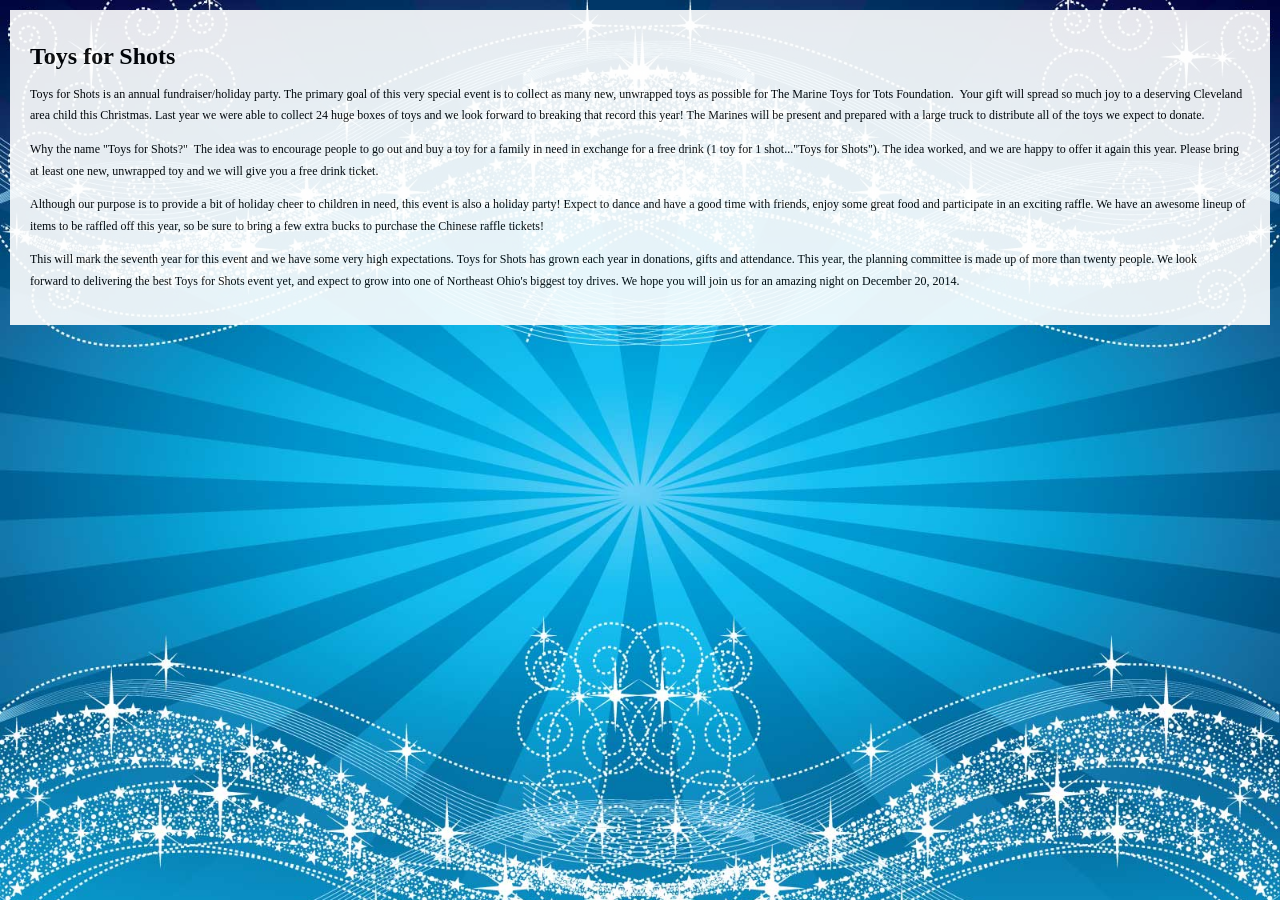
<file: 2_DevelopingWebApp/static-content/target/classes/static/index.html>
<!doctype html>
<html>
<head>
    <title>Toys for Shots</title>

    <!-- CSS -->
    <link href="css/style.css" rel="stylesheet"/>

    <!-- JavaScript -->
    <script src="js/application.js" type="application/javascript"></script>

</head>
<body>

    <div class="intro">
        <h1>Toys for Shots</h1>

        <p>Toys for Shots is an annual fundraiser/holiday party. The primary goal&nbsp;of this very special event is to collect as many new, unwrapped toys as possible&nbsp;for The Marine&nbsp;Toys for Tots Foundation. &nbsp;Your gift&nbsp;will&nbsp;spread so much joy&nbsp;to a deserving Cleveland area child this Christmas. Last year we were able to collect 24 huge boxes of toys and we look forward to breaking that record this year! The Marines will be present and prepared with a large truck&nbsp;to distribute&nbsp;all of the toys we expect to donate.</p>
        <p>Why the name&nbsp;"Toys for Shots?"&nbsp; The idea was to&nbsp;encourage people&nbsp;to go out and buy a toy for a family in need in exchange for&nbsp;a free drink&nbsp;(1 toy for 1 shot..."Toys for Shots"). The idea worked, and we are happy to offer it again this year. Please bring at least one new, unwrapped toy and we will give you a free drink ticket.</p>
        <p>Although our purpose is to provide a bit of holiday cheer&nbsp;to children in need, this event is also a holiday party! Expect to dance and have a good time with friends,&nbsp;enjoy some&nbsp;great&nbsp;food and participate in an exciting&nbsp;raffle. We have an awesome lineup of items to be raffled off this year, so be sure to bring a few extra bucks to purchase the Chinese raffle tickets!</p>
        <p>This will mark the seventh year for this event and we have some very high expectations. Toys for Shots&nbsp;has grown each year in donations, gifts and attendance. This year, the planning committee is made up of more than twenty people. We look forward&nbsp;to&nbsp;delivering&nbsp;the best Toys for Shots event yet, and expect&nbsp;to grow into one of&nbsp;Northeast Ohio's biggest toy drives. We hope you will join us for an amazing night on December 20, 2014.</p>
    </div>

</body>
</html>
</file>
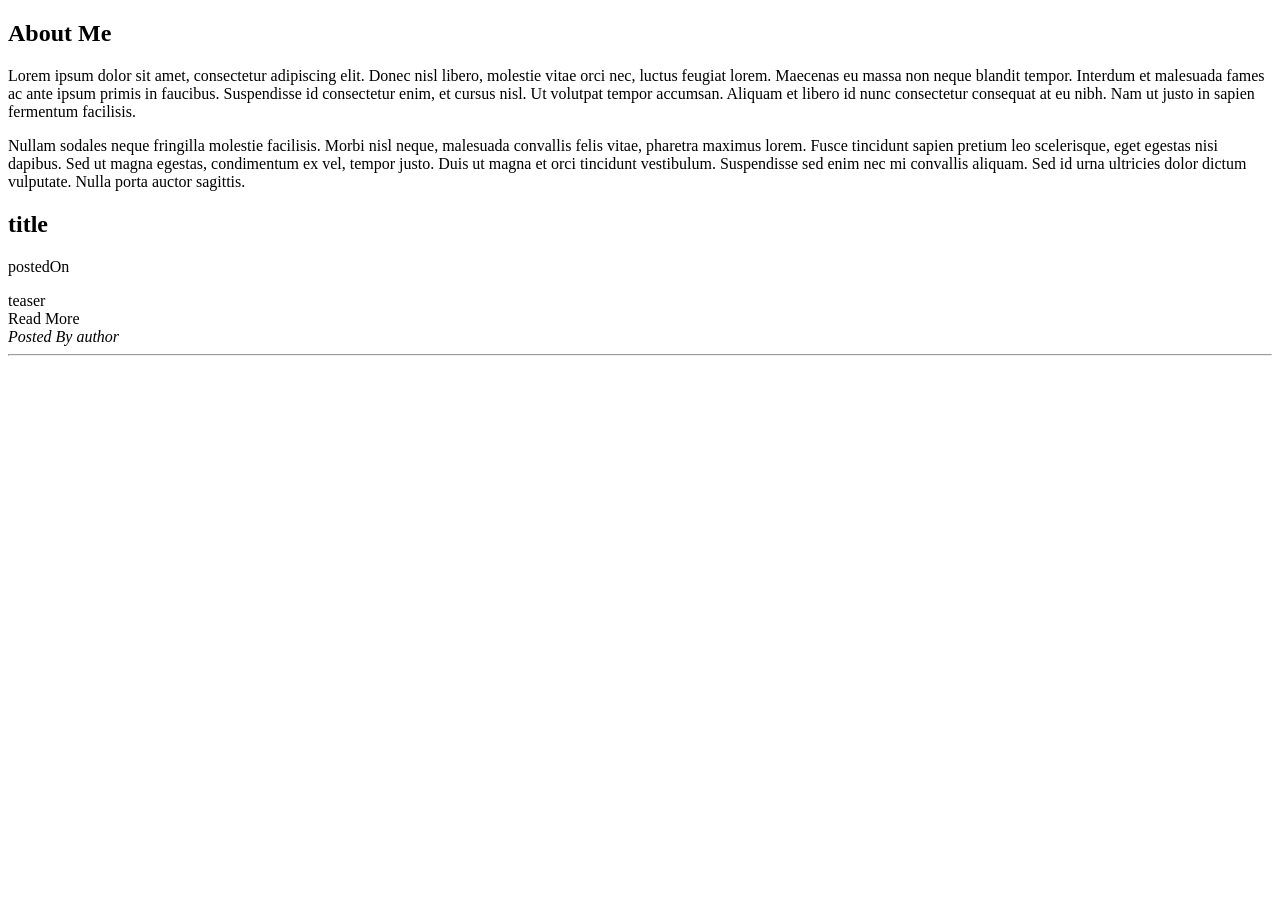
<file: 6_Crud/croud-read/target/classes/templates/index.html>
<!DOCTYPE html>
<html lang="en"
	xmlns="http://www.w3.org/1999/xhtml"
	xmlns:th="http://www.thymeleaf.org"
	layout:decorator="layouts/main">	
<head>
	<title>Blog Home Page</title>
</head>
<body>
		
	<div layout:fragment="content">
		
		<h2>About Me</h2>
		<div class="row">
			<div class="col-md-12">
 				<p>Lorem ipsum dolor sit amet, consectetur adipiscing elit. Donec nisl libero, molestie vitae orci nec, luctus feugiat lorem. Maecenas eu massa non neque blandit tempor. Interdum et malesuada fames ac ante ipsum primis in faucibus. Suspendisse id consectetur enim, et cursus nisl. Ut volutpat tempor accumsan. Aliquam et libero id nunc consectetur consequat at eu nibh. Nam ut justo in sapien fermentum facilisis.</p>
				<p>Nullam sodales neque fringilla molestie facilisis. Morbi nisl neque, malesuada convallis felis vitae, pharetra maximus lorem. Fusce tincidunt sapien pretium leo scelerisque, eget egestas nisi dapibus. Sed ut magna egestas, condimentum ex vel, tempor justo. Duis ut magna et orci tincidunt vestibulum. Suspendisse sed enim nec mi convallis aliquam. Sed id urna ultricies dolor dictum vulputate. Nulla porta auctor sagittis.</p>
			</div>
		</div>
	    
	    <article>
			<header>
				<h2 th:text="${post.title}">title</h2>
				<p th:text="${#calendars.format(post.postedOn, 'M/dd/yyyy hh:mm:ss a')}">postedOn</p>
			</header>
			<section th:utext="${post.teaser}">
				teaser
			</section>
			<footer>
				<a th:href="|@{/posts/view/}${post.slug}|">Read More</a>
				<address>
					Posted By <a th:href="|mailto:${post.author.email}|"> <span th:text="|${post.author.firstName} ${post.author.lastName}|">author</span></a>
				</address>
			</footer>
			<hr/>
		</article>
		
	</div>
		
</body>
</html>
</file>
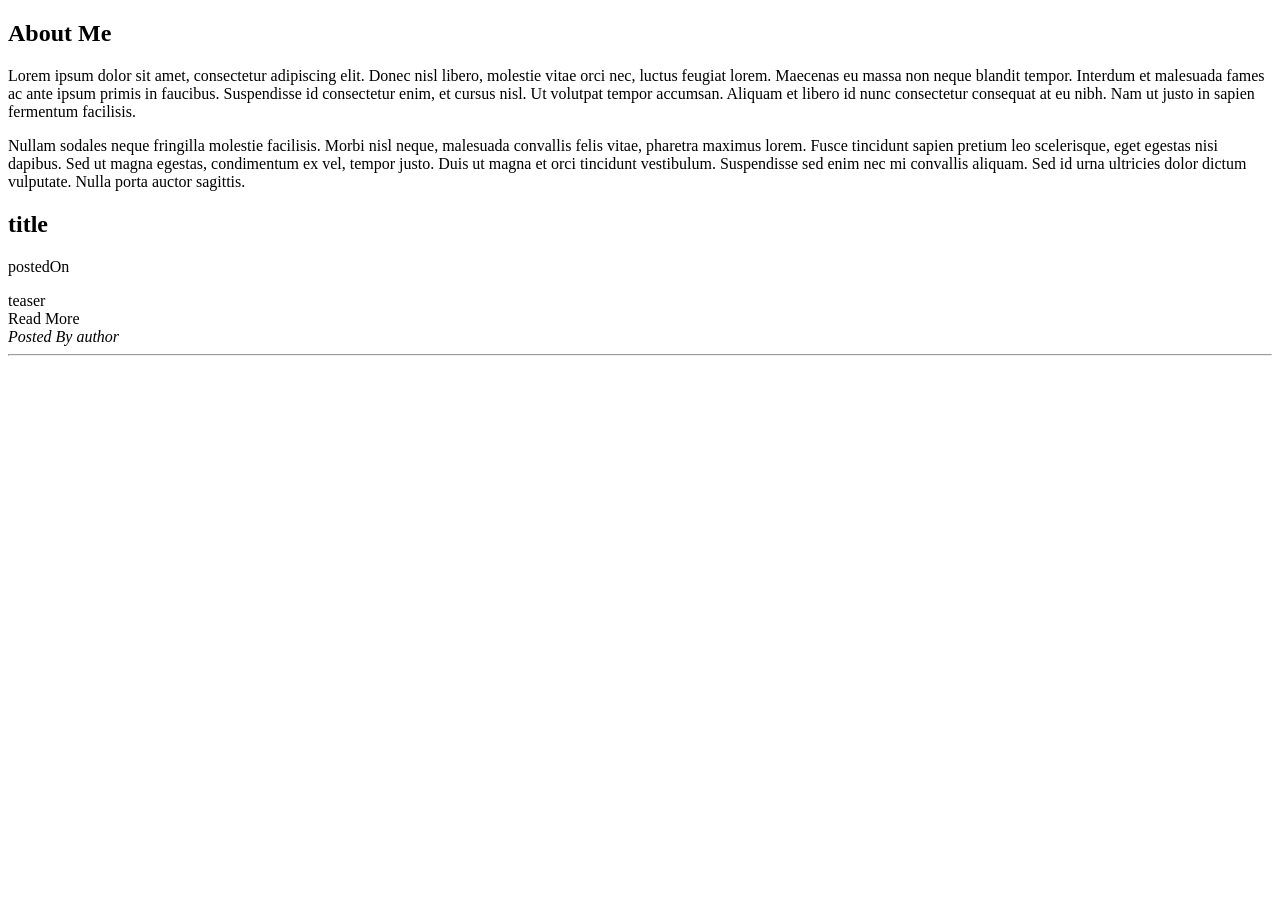
<file: 3_DataAccessSpring/blogrefactor/src/main/resources/templates/index.html>
<!DOCTYPE html>
<html lang="en"
      layout:decorator="layouts/main">
<head>
    <title>The Real Dan Vega - Home Page</title>
</head>
<body>

<div layout:fragment="content">

    <h2>About Me</h2>
    <div class="row">
        <div class="col-md-12">
            <p>Lorem ipsum dolor sit amet, consectetur adipiscing elit. Donec nisl libero, molestie vitae orci nec, luctus feugiat lorem. Maecenas eu massa non neque blandit tempor. Interdum et malesuada fames ac ante ipsum primis in faucibus. Suspendisse id consectetur enim, et cursus nisl. Ut volutpat tempor accumsan. Aliquam et libero id nunc consectetur consequat at eu nibh. Nam ut justo in sapien fermentum facilisis.</p>
            <p>Nullam sodales neque fringilla molestie facilisis. Morbi nisl neque, malesuada convallis felis vitae, pharetra maximus lorem. Fusce tincidunt sapien pretium leo scelerisque, eget egestas nisi dapibus. Sed ut magna egestas, condimentum ex vel, tempor justo. Duis ut magna et orci tincidunt vestibulum. Suspendisse sed enim nec mi convallis aliquam. Sed id urna ultricies dolor dictum vulputate. Nulla porta auctor sagittis.</p>
        </div>
    </div>

    <article>
        <header>
            <h2 th:text="${post.title}">title</h2>
            <p th:text="${#calendars.format(post.postedOn, 'M/dd/yyyy hh:mm:ss a')}">postedOn</p>
        </header>
        <section th:utext="${post.teaser}">
            teaser
        </section>
        <footer>
            <a th:href="|@{/posts/view/}${post.slug}|">Read More</a>
            <address>
                Posted By <a th:href="|mailto:${post.author.email}|"> <span th:text="|${post.author.firstName} ${post.author.lastName}|">author</span></a>
            </address>
        </footer>
        <hr/>
    </article>

</div>

</body>
</html>
</file>
<file: 2_DevelopingWebApp/static-content/target/classes/static/css/style.css>
body{
    background: #0999ce url('../images/tfsbg_2012.jpg') no-repeat;
    background-size:100%;
    color:#000;
    font-size:12px;
    line-height:180%;
    margin:10px;
}

.intro {
    background-color: #fff;
    opacity: .9;
    padding:20px;
}
</file>
